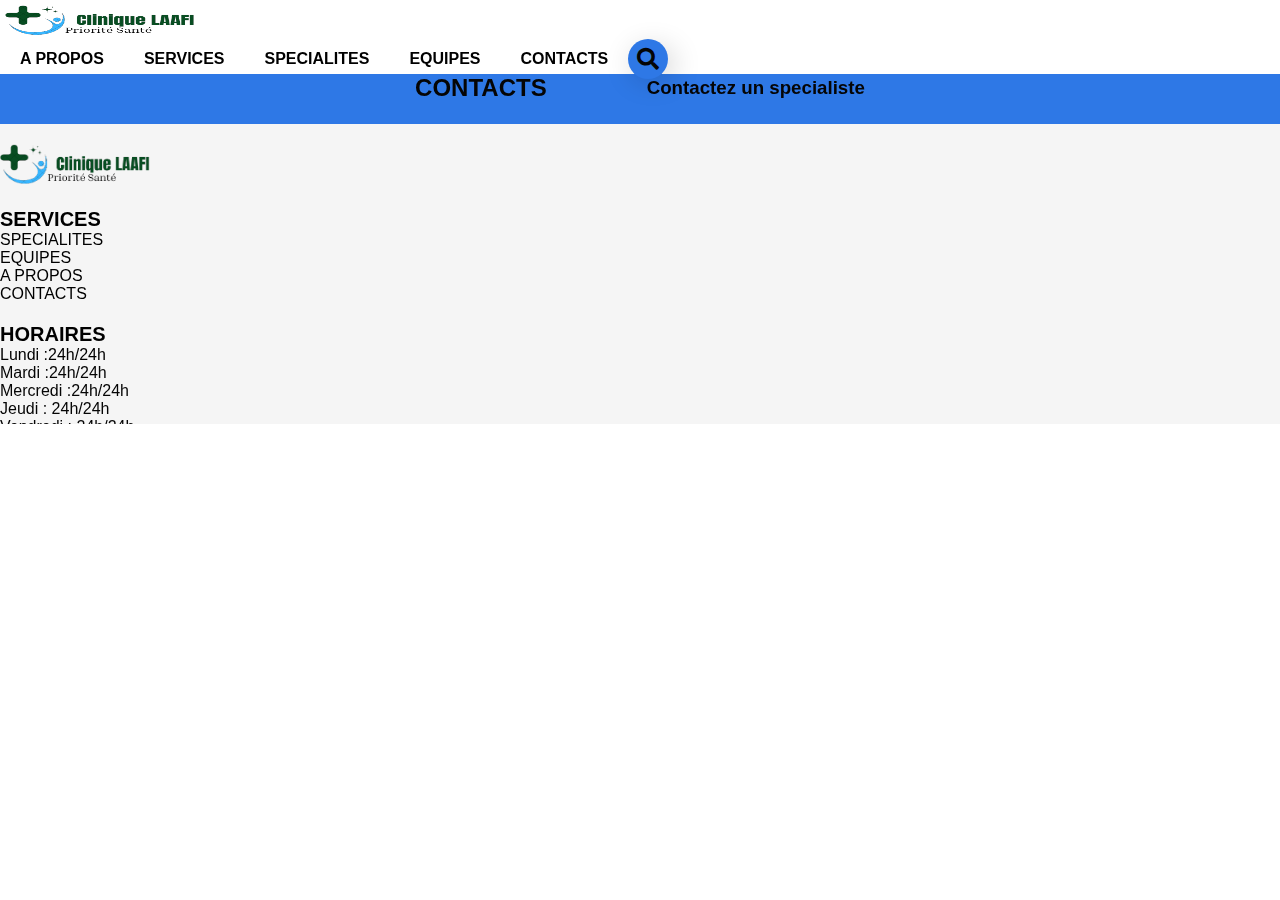
<file: contacts/contacts.html>
<!DOCTYPE html>
<html lang="en">
<head>
    <meta charset="UTF-8">
    <meta http-equiv="X-UA-Compatible" content="IE=edge">
    <meta name="viewport" content="width=device-width, initial-scale=1.0">
    <title>contacts</title>
    <link rel="shortcut icon" href="../img/logo/1-removebg-preview.png" type="image/x-icon">
    <link rel="stylesheet" href="../home/style/styles.css">
    <link rel="stylesheet" href="style_contact.css">
    <link rel="stylesheet" href="https://cdnjs.cloudflare.com/ajax/libs/font-awesome/5.15.3/css/all.min.css"/>
    <link href="https://cdn.jsdelivr.net/npm/bootstrap@5.3.0-alpha3/dist/css/bootstrap.min.css" rel="stylesheet" integrity="sha384-KK94CHFLLe+nY2dmCWGMq91rCGa5gtU4mk92HdvYe+M/SXH301p5ILy+dN9+nJOZ" crossorigin="anonymous"
    />
</head>
<body>
    <!-- navbar -->
    <header>
    <nav class="navbar">
        <div class="left">
            <img src="../img/logo/2.png" alt="">
        </div>
        <div class="right">
          <div>
               <input type="checkbox" id="check">
            <label for="check" class="checkBtn">
                <i class="fa fa-bars"></i>
            </label>
            <ul class="list">
             <div>
                <li><a href="../index.html">A PROPOS</a></li>
                <li><a href="../services/services.html">SERVICES</a></li>
                <li><a href="../specialites/specialites.html">SPECIALITES</a></li>
                <li><a href="../equipes/equippe.html">EQUIPES</a></li>
                <li><a href="../contacts/contacts.html">CONTACTS</a></li>
              </div>
                <div class="recherche">
                    <div class="search-box">
                        <input type="text" placeholder="Recherche">
                        <div class="search-icon">
                          <i class="fas fa-search"></i>
                        </div>
                  <div class="cancel-icon">
                          <i class="fas fa-times"></i>
                        </div>
                  <div class="search-data">
                  </div>
                  </div>
                </div>
            </ul>
         </div>
        </div>
    </nav>
      <!-- <section>
          <div class="card text-bg-dark specialites">
            <img src="../img/appel-removebg-preview.png" class="card-img" alt="">
            <div class="card-img-overlay text-center services-bg-home">
              <div class="card-body services-contenu">
                <div>
                  <img src="..." alt="" />
                </div>
                <div class="services-text">
                  <div class="services-votre">
                    <div>
                      <h1><span>Notre clinique</span></h1>
                    </div>
                  </div>
                  <div class="services-sante">
                    <div><h1>Nos</h1></div>
                    </div>
                  <div>
                    <h1><span>services</span></h1>
                  </div>
                </div>
              </div>
          </div>
          </section> -->
        
        <section class="services-resume">
            <div class="services-desc">
                <div><h2>CONTACTS</h2></div>
                <div><h3>Contactez un specialiste</h3></div>
            </div>
        </section>
      <!-- footer -->
   <div class="conternair-fluid footeColor">
      <div class="row">
        <div class="col-3">
        <img src="../img/logo/2.png"  style="height: 40px;" alt="#"><br>
        </div>
        <div class="col-3">
          <h1>SERVICES</h1>
          <a href="">SPECIALITES </a> <br>
          <a href=""> EQUIPES</a> <br>
          <a href="">A PROPOS</a> <br>
          <a href="">CONTACTS </a> <br>
        </div>
        <div class="col-3">
          <h1>HORAIRES</h1>
          <a href="">Lundi :24h/24h</a> <br>
          <a href=""></a>Mardi :24h/24h
          <br>
          <a href=""></a>Mercredi :24h/24h
          <br>
          <a href=""></a> Jeudi : 24h/24h
          <br>
          <a href=""></a>Vendredi :  24h/24h
          <br>
          <a href=""></a>Samedi:   24h/24h
          <br>
          <a href=""></a>  Dimanche :  Fermée
          <br>
        </div>
        <div class="col-3"><h1>contacts</h1>
          <i class="fa-brands fa-facebook" style="color: #6192e5;"></i>
          <i class="fa-brands fa-instagram" style="color: #271f51;"></i>
          <i class="fa-brands fa-twitter" style="color: #5e8bd9;"></i>
        </div>
      </div>
      <div><h1 class="CopyrightT">Copyright <i class="fa-regular fa-copyright" style="color: white;"></i> D-CLIC 2023</h1></div>
    </div>
    <!-- fin footer -->
<!-- boostrap js -->
<script src="https://cdn.jsdelivr.net/npm/bootstrap@5.2.3/dist/js/bootstrap.bundle.min.js" integrity="sha384-kenU1KFdBIe4zVF0s0G1M5b4hcpxyD9F7jL+jjXkk+Q2h455rYXK/7HAuoJl+0I4" crossorigin="anonymous"></script>
<!-- b -->
    <script src="../home/js/app.js"></script>
</body>
</html>
</file>
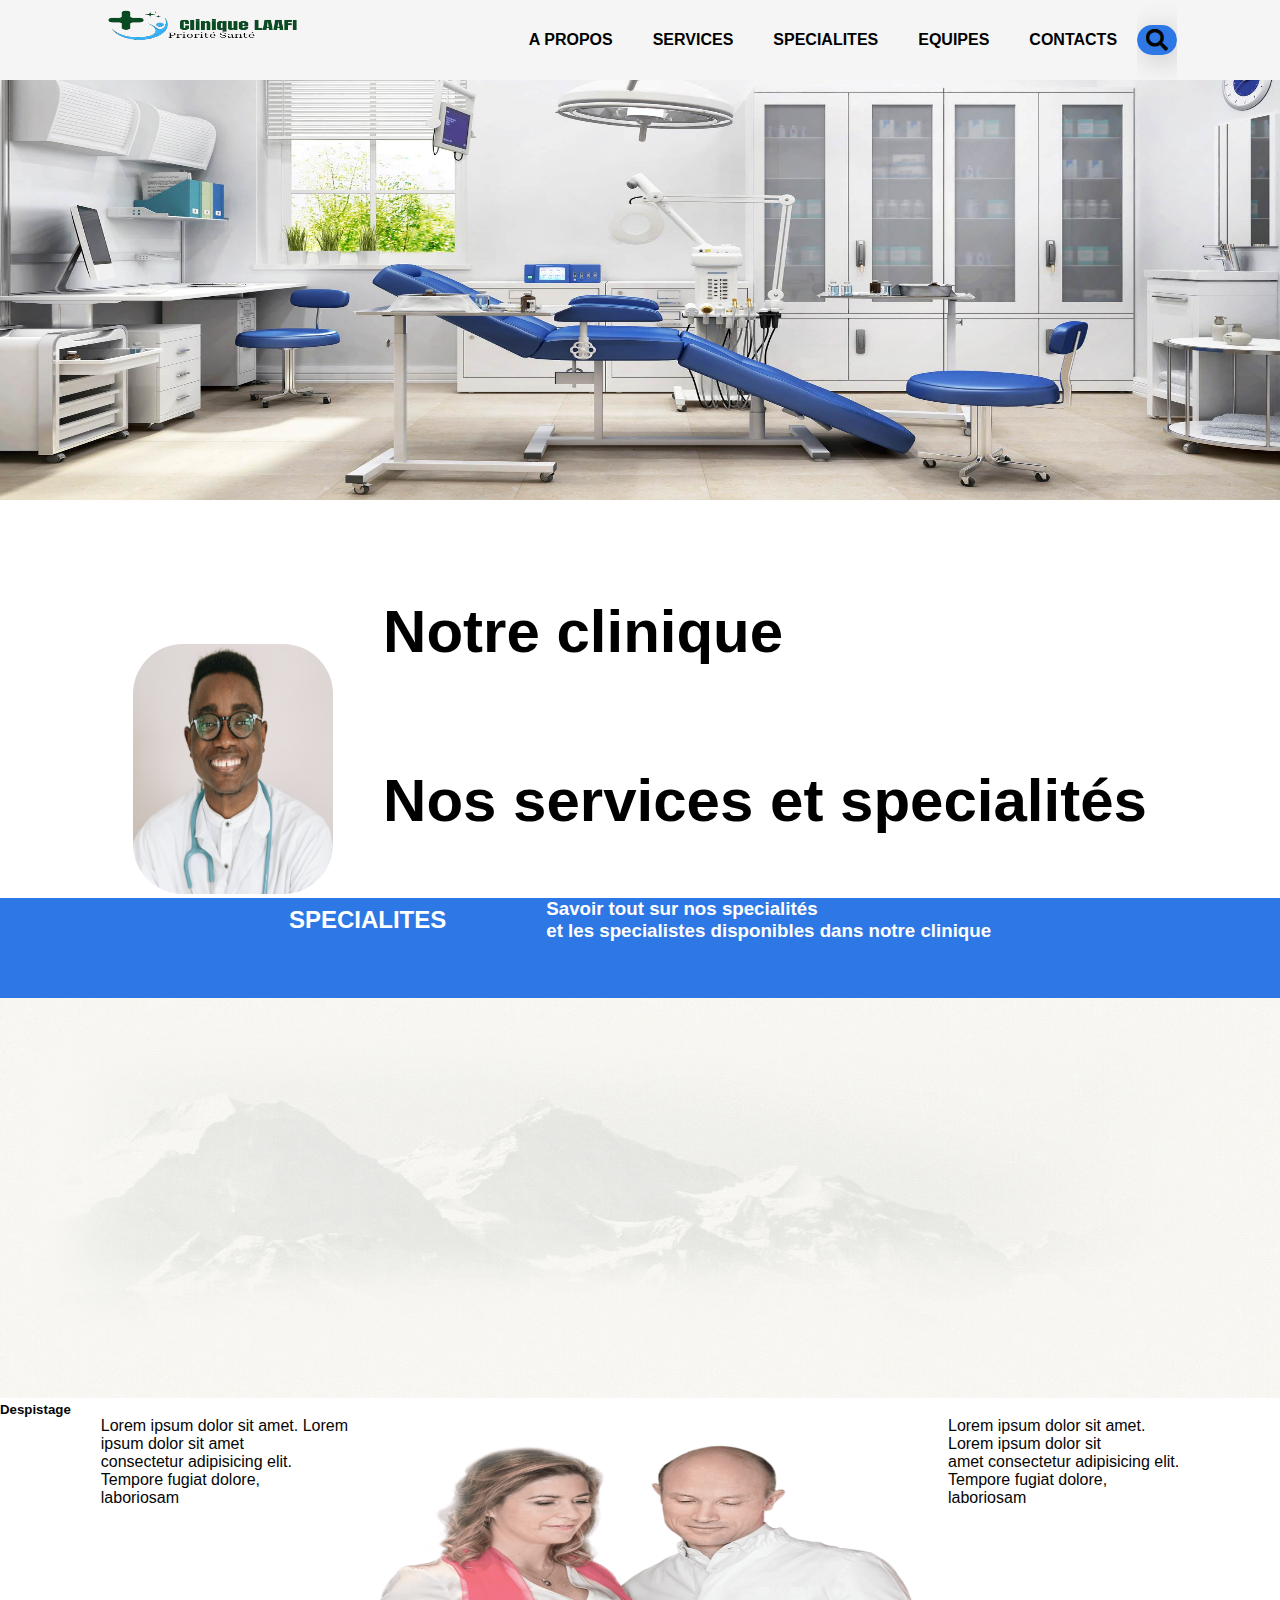
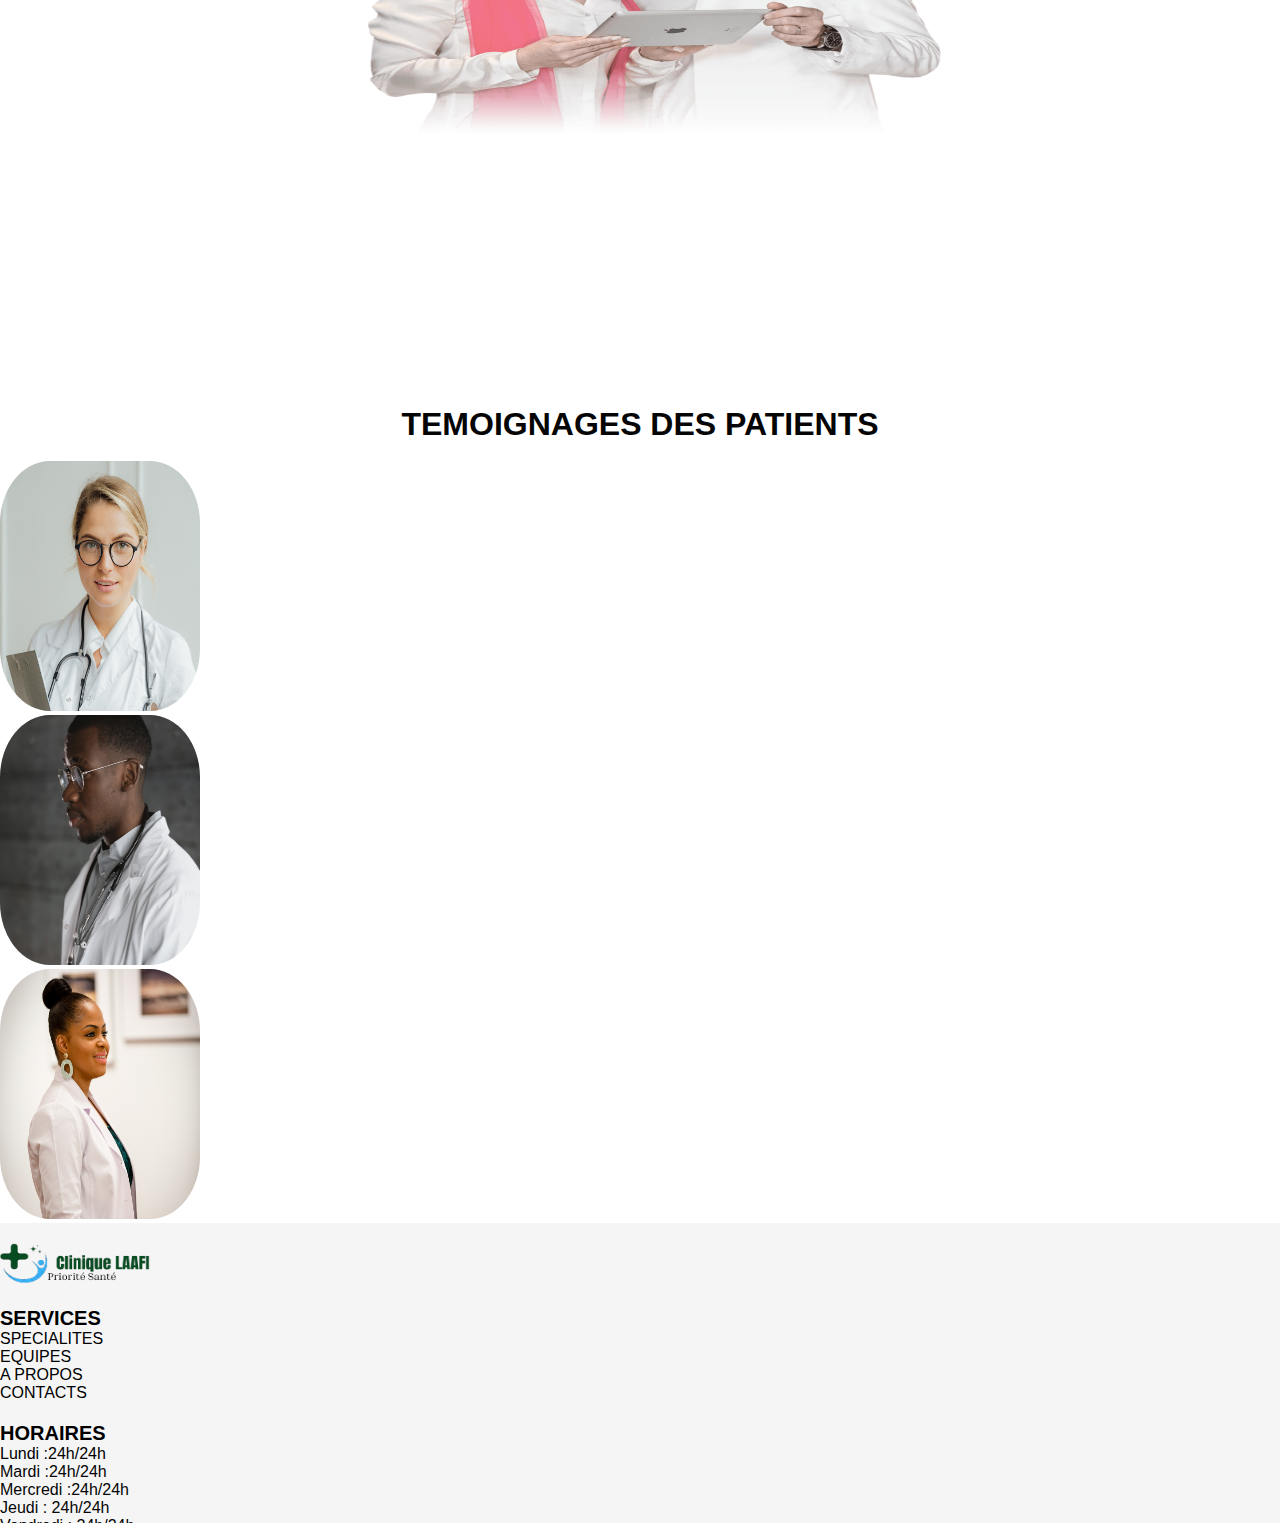
<file: specialites/specialites.html>
<!DOCTYPE html>
<html lang="en">
  <head>
    <meta charset="UTF-8" />
    <meta http-equiv="X-UA-Compatible" content="IE=edge" />
    <meta name="viewport" content="width=device-width, initial-scale=1.0" />
    <title>specialites</title>
    <link
      rel="shortcut icon"
      href="../img/logo/1-removebg-preview.png"
      type="image/x-icon"
    />
    <link rel="stylesheet" href="../home/style/styles.css" />
    <link rel="stylesheet" href="stylespecialites.css" />
    <!-- cdn boostrap -->
    <!-- cdn js -->

    <link
      rel="stylesheet"
      href="https://cdnjs.cloudflare.com/ajax/libs/font-awesome/5.15.3/css/all.min.css"
    />
    <link
      href="https://cdn.jsdelivr.net/npm/bootstrap@5.3.0-alpha3/dist/css/bootstrap.min.css"
      rel="stylesheet"
      integrity="sha384-KK94CHFLLe+nY2dmCWGMq91rCGa5gtU4mk92HdvYe+M/SXH301p5ILy+dN9+nJOZ"
      crossorigin="anonymous"
    />
  </head>
  <body>
    <!-- navbar -->
    <header>
      <nav class="navbar-debut">
        <div class="left">
          <img src="../img/logo/2.png" alt="" />
        </div>

        <div class="right">
          <div>
            <input type="checkbox" id="check" />

            <label for="check" class="checkBtn">
              <i class="fa fa-bars"></i>
            </label>

            <ul class="list">
              <div>
                <li><a href="../index.html">A PROPOS</a></li>
                <li><a href="../services/services.html">SERVICES</a></li>
                <li><a href="specialites.html">SPECIALITES</a></li>
                <li><a href="../equipes/equippe.html">EQUIPES</a></li>
                <li><a href="../contacts/contacts.html">CONTACTS</a></li>
              </div>
              <div class="recherche">
                <div class="search-box">
                  <input type="text" placeholder="Recherche" />
                  <div class="search-icon">
                    <i class="fas fa-search"></i>
                  </div>
                  <div class="cancel-icon">
                    <i class="fas fa-times"></i>
                  </div>
                  <div class="search-data"></div>
                </div>
              </div>
            </ul>
          </div>
          <!-- <input type="text"> -->
        </div>
      </nav>
    </header>
    <!-- navbar fin -->
    <section>
        <div class="card text-bg-dark specialites">
          <img src="../img/design-de-clinique-1.jpg" class="card-img" alt="">
          <div class="card-img-overlay text-center services-bg-home">
            <div class="card-body services-contenu">
              <div>
                <img src="../equipes/img_equipes/Homme1.jpg" style="height: 250px; width: 200px; border-radius: 50px; margin-top: 60px;" alt="" />
              </div>
              <div class="services-text">
                <div class="services-votre">
                  <div>
                    <h1><span>Notre clinique</span></h1>
                  </div>
                </div>
                <div class="services-sante">
                   <div><span><h1>Nos services et specialités</h1></span></div>
                  </div>
                  
              </div>
            </div>
        </div>
        </section>
      <section class="specialite-resume">
          <div class="specialite-desc">
              <div><h2>SPECIALITES</h2></div>
              <div><h3>Savoir tout sur nos specialités <br> et les specialistes disponibles dans notre clinique</h3></div>
          </div>
      </section>

  <!-- formation -->
  <section class="despistage">
    <div class="card text-bg-dark">
      <img src="../img/montagnes.jpeg" class="card-img" alt="">
      <div class="card-img-overlay">
        <h5 class="card-title">Despistage</h5>
        <div class="despistage-contenu">
        <div>
          <p>
            Lorem ipsum dolor sit amet. Lorem <br> ipsum dolor sit amet  <br> consectetur adipisicing elit.  <br> Tempore fugiat dolore, <br> laboriosam </p>
        </div>
        <div> 
          <img src="../img/home2.png" alt="...">
        </div>
        
        <div>
          <p>Lorem ipsum dolor sit amet.  <br> Lorem ipsum dolor sit  <br> amet consectetur adipisicing elit.  <br> Tempore fugiat dolore,  <br> laboriosam </p>
        </div>
      </div>
    </div>
    </div>
  </section> 
   <!-- s de fin -->

   <div class="text-bg-primary p-3">
    <div class="temoingnage"><h1>TEMOIGNAGES DES PATIENTS</h1></div>
    <br>
    <div class="container">
      <div class="row ima">
        <div class="col-4"><img src="../equipes/img_equipes/Femme2.jpg" alt=""></div>
        <div class="col-4"><img src="../equipes/img_equipes/homme2.jpg" alt=""></div>
        <div class="col-4"><img src="../equipes/img_equipes/FEMME3.jpg" alt=""></div>
      </div>
    </div>
   </div>



       <!-- footer -->
 <div class="conternair-fluid footeColor">
    <div class="row">
      <div class="col-3">
      <img src="../img/logo/2.png"  style="height: 40px;" alt="#"><br>
  
      </div>
      <div class="col-3">
        <h1>SERVICES</h1>
        <a href="">SPECIALITES </a> <br>
        <a href=""> EQUIPES</a> <br>
        <a href="">A PROPOS</a> <br>
        <a href="">CONTACTS </a> <br>
      </div>
      <div class="col-3">
        <h1>HORAIRES</h1>
        <a href="">Lundi :24h/24h</a> <br>
        <a href=""></a>Mardi :24h/24h
        <br>
        <a href=""></a>Mercredi :24h/24h
        <br>
        <a href=""></a> Jeudi : 24h/24h
        <br>
        <a href=""></a>Vendredi :  24h/24h
        <br>
        <a href=""></a>Samedi:   24h/24h
        <br>
        <a href=""></a>  Dimanche :  Fermée
        <br>
      
      </div>
      <div class="col-3"><h1>contacts</h1>
        <i class="fa-brands fa-facebook" style="color: #6192e5;"></i>
        <i class="fa-brands fa-instagram" style="color: #271f51;"></i>
        <i class="fa-brands fa-twitter" style="color: #5e8bd9;"></i>
      </div>
  
    </div>
    <div><h1 class="CopyrightT">Copyright <i class="fa-regular fa-copyright" style="color: white;"></i> D-CLIC 2023</h1></div>
  </div>
  <!-- fin footer -->
  
  
    <!-- boostrap js -->
    <script
      src="https://cdn.jsdelivr.net/npm/bootstrap@5.2.3/dist/js/bootstrap.bundle.min.js"
      integrity="sha384-kenU1KFdBIe4zVF0s0G1M5b4hcpxyD9F7jL+jjXkk+Q2h455rYXK/7HAuoJl+0I4"
      crossorigin="anonymous"
    ></script>
    <!-- b -->
    <script src="../home/js/app.js"></script>
  </body>
</html>
</file>
<file: home/style/styles.css>
* {
  margin: 0;
  padding: 0;
  box-sizing: border-box;
  color: #050505;
  font-family: "Ubuntu", sans-serif;
}
header {
  overflow-x: hidden;
  position: fixed;
  width: 100%;
  z-index: 100;
}
.navbar-debut{
  background-color: #f5f5f5;
  display: flex;
  justify-content: space-around;
  align-items: center;
  line-height: 5rem;
}
.list div {
  display: flex;
  align-items: center;
  justify-content: space-around;
}

.left img {
  padding: 5px;
  width: 200px;
  height: 40px;
}

.checkBtn {
  display: none;
}

#check {
  display: none;
}

.checkBtn {
  cursor: pointer;
  font-size: 30px;
  float: right;

  line-height: 80px;
}

.right {
  display: flex;
  align-items: center;
}
.right ul {
  display: flex;
  list-style: none;
}

.right ul li a {
  padding: 10px 20px;
  font-size: 1rem;
  font-weight: bold;
  color: black;
  cursor: pointer;
  text-decoration: none;
  transition: all 1s;
}

.right ul li a:hover {
  background-color: #fff;
  border-radius: 7px;
  color: rgb(22, 7, 36);
}

@media screen and (max-width: 805px) {
  .list {
    width: 100%;
    height: 100vh;
    background-color: white;
    text-align: center;
    font-weight: bold;
    display: flex;
    flex-direction: column;
    position: fixed;
    top: 4rem;
    left: 100%;
    transition: all 1s;
  }
  .list div {
    display: flex;
    flex-direction: column;
  }
  .right {
    display: flex;
  }
  #check {
    display: none;
  }

  .checkBtn {
    display: block;
  }

  #check:checked ~ ul {
    left: 0%;
  }
}

.recherche {
  top: 80%;
}
.search-box {
  position: relative;
  height: 30px;
  width: 40px;
  border-radius: 25px;
  box-shadow: 5px 5px 30px rgba(0, 0, 0, 0.2);
  transition: all 0.5s cubic-bezier(0.68, -0.55, 0.265, 1.55);
}
.search-box.active {
  width: 200px;
}
.search-box input {
  border-radius: 50px;
  outline: none;
  padding: 0 60px 0 20px;
  font-size: 18px;
  opacity: 0;
}
.search-box input.active {
  opacity: 1;
}

.search-box .search-icon {
  position: absolute;
  right: 0px;
  top: 50%;
  transform: translateY(-50%);
  height: 40px;
  width: 40px;
  background: #2e78e6;
  border-radius: 50%;
  text-align: center;
  line-height: 60px;
  font-size: 22px;
  cursor: pointer;
  z-index: 1;
  transition: all 0.5s cubic-bezier(0.68, -0.55, 0.265, 1.55);
}
.search-box .search-icon.active {
  right: 5px;
  height: 30px;
  line-height: 30px;
  width: 30px;
  font-size: 20px;
  background: #2e78e6;
  color: #fff;
  transform: translateY(-50%) rotate(360deg);
}
.search-box .cancel-icon {
  position: absolute;
  right: 20px;
  top: 50%;
  transform: translateY(-50%);
  font-size: 25px;
  color: #fff;
  cursor: pointer;
  transition: all 0.5s 0.2s cubic-bezier(0.68, -0.55, 0.265, 1.55);
}
.search-box .cancel-icon.active {
  right: -40px;
  transform: translateY(-50%) rotate(360deg);
}
.search-box .search-data {
  text-align: center;
  padding-top: 7px;

  font-size: 18px;
  word-wrap: break-word;
}
.search-box .search-data.active {
  display: none;
}
.home-bg {
  width: 100%;
  height: 400px;
  background-image: url(../../img/montagnes.jpeg);
  background-size: cover;
  background-position: center;
}
.home-contenu {
  display: flex;
  justify-content: center;
  gap: 50px;
  align-items: center;
  margin-top: 20px;
}
.home-contenu img {
  width: 300px;
}
.home-bg-home {
  margin-top: 60px;
}
.home-text h1 {
  font-weight: bold;
  font-size: 60px;
  color: #2e78e6;
}
.home-text span {
  color: #084d22;
}

.home-votre {
  display: flex;
}
.home-votre hr {
  width: 100px;
  height: 10px;
  background-color: #2e78e6;
  border: #2e78e6;
  margin-top: 30px;
  margin-left: 20px;
}
.home-sante {
  display: flex;
}
.home-sante hr {
  width: 100px;
  height: 10px;
  background-color: #084d22;
  border: #084d22;
  margin-top: 30px;
  margin-right: 20px;
}
@media screen {
}
.home-resume {
  width: 100%;
  height: 50px;
  background-color: #2e78e6;
}
.urgence {
  display: flex;
  justify-items: center;
  text-align: center;
  font-weight: bold;
  font-size: x-large;
  justify-content: space-around;
  list-style: none;
  color: white;
}
.urgence li {
  color: white;
}
.ur li {
  height: 10px;
  color: red;
}
.image {
  height: 20px;
  width: 30px;
  margin-left: 200px;
  display: flex;
  justify-content: center;
}
.column {
  display: flex;
  justify-content: space-around;
}
.colun {
  display: flex;
  justify-content: space-around;
  border: none;
  border-radius: 50px;
}
.vierge{
  background-color: #2e78e6;
}
.text {
  color: white;
font-family: 'Franklin Gothic Medium', 'Arial Narrow', Arial, sans-serif;
}
.text p{
  color: white;
  font-style: italic;
}
/* footer */
.footeColor{
  width: 100%;
  height: 300px;
  background-color: #f5f5f5;
  ;
}
.footeColor div div h1{
  color: black;
  font-size: 20px;
  margin-top: 20px;
}
.CopyrightT{
  color: black;
  font-size: 20px;
  margin-top: 20px;
  text-align: center;
}
.footeColor div img{
  height: 100px;
  width: 150px;
  margin-top: 20px;
}
.footeColor div a{
  text-decoration: none;
  color: black;
}
</file>
<file: contacts/style_contact.css>
.services-contenu {
    display: flex;
    justify-content: center;
    gap: 50px;
    align-items: center;
    margin-top: 20px;
  }
  .services-contenu img {
    width: 300px;
  }
  .services-bg-home {
    margin-top: 60px;
  }
  .services-text h1 {
    font-weight: bold;
    font-size: 60px;
    color: white;
  }
  .services-text span {
    color: black;
  }
  .services-votre {
    display: flex;
  }
  .services-sante {
    display: flex;
    color: white;
  }
  .specialites img {
    width: 100%;
    height: 500px;
    opacity: 200;
  }
.services-resume{
    width: 100%;
    height: 50px;
    background-color: #2e78e6;
  }
  .services-resume .services-desc {
    gap: 100px;
    display: flex;
    justify-content: center;
    align-items: center;
    color: aqua;
  }
  .services-desc{
    display: flex;
    color: white;
  }
  .services-desc div h3{
    font-weight: bold;
  }

/* footer */
.footeColor{
    width: 100%;
    height: 300px;
    background-color: #f5f5f5;
  }
  .footeColor div div h1{
    color: black;
    font-size: 20px;
    margin-top: 20px;
  }
  .CopyrightT{
    color: black;
    font-size: 20px;
    margin-top: 20px;
    text-align: center;
  }
  .footeColor div img{
    height: 100px;
    width: 150px;
    margin-top: 20px;
  }
  .footeColor div a{
    text-decoration: none;
    color: black;
  }
</file>
<file: specialites/stylespecialites.css>
* {
  padding: 0;
  margin: 0;
  overflow-x: hidden;
}
.services-bg {
  width: 100%;
  height: 400px;
  background-image: url(../img/imgser.jpg);
  background-size: cover;
  background-position: center;
}
.services-contenu {
  display: flex;
  justify-content: center;
  gap: 50px;
  align-items: center;
  margin-top: 20px;
}
.services-contenu img {
  width: 300px;
}
.services-bg-home {
  margin-top: 60px;
}
.services-text h1 {
  font-weight: bold;
  font-size: 60px;
  color: black;
  display: flex;
  margin-right: 0%;
  margin-bottom: 50px;
}
.services-text span {
  color: black;
  margin-bottom: 50px;
}

.services-votre {
  display: flex;
}

.services-sante {
  display: flex;
  color: white;
}

.specialites img {
  width: 100%;
  height: 500px;
  opacity: 200;
}

.specialite-resume {
  width: 100%;
  height: 100px;
  background-color: #2e78e6;
}
.specialite-resume .specialite-desc {
  gap: 100px;
  display: flex;
  justify-content: center;
  align-items: center;
  color: aqua;
  
}
.specialite-desc h2,
.specialite-desc h3{
  display: flex;
  color: white;
}

.despistage img{
  width: 100%;
  height: 400px;
  background-image: none;
  }
  .despistage-contenu{
    display: flex;
    justify-content: center;
    justify-items: center;
  
  }
  .despistage-contenu img{
    width: 100%;
    height: 55%;
  }
  .temoingnage{
    text-align: center;
    color: white;
  }
  .ima img{
    width:200px ;
    height: 250px;
    border-radius: 25%;
  }
/* footer */
.footeColor {
  width: 100%;
  height: 300px;
  background-color: #f5f5f5;
}
.footeColor div div h1 {
  color: black;
  font-size: 20px;
  margin-top: 20px;
}
.CopyrightT {
  color: black;
  font-size: 20px;
  margin-top: 20px;
  text-align: center;
}
.footeColor div img {
  height: 100px;
  width: 150px;
  margin-top: 20px;
}
.footeColor div a {
  text-decoration: none;
  color: black;
}
</file>
